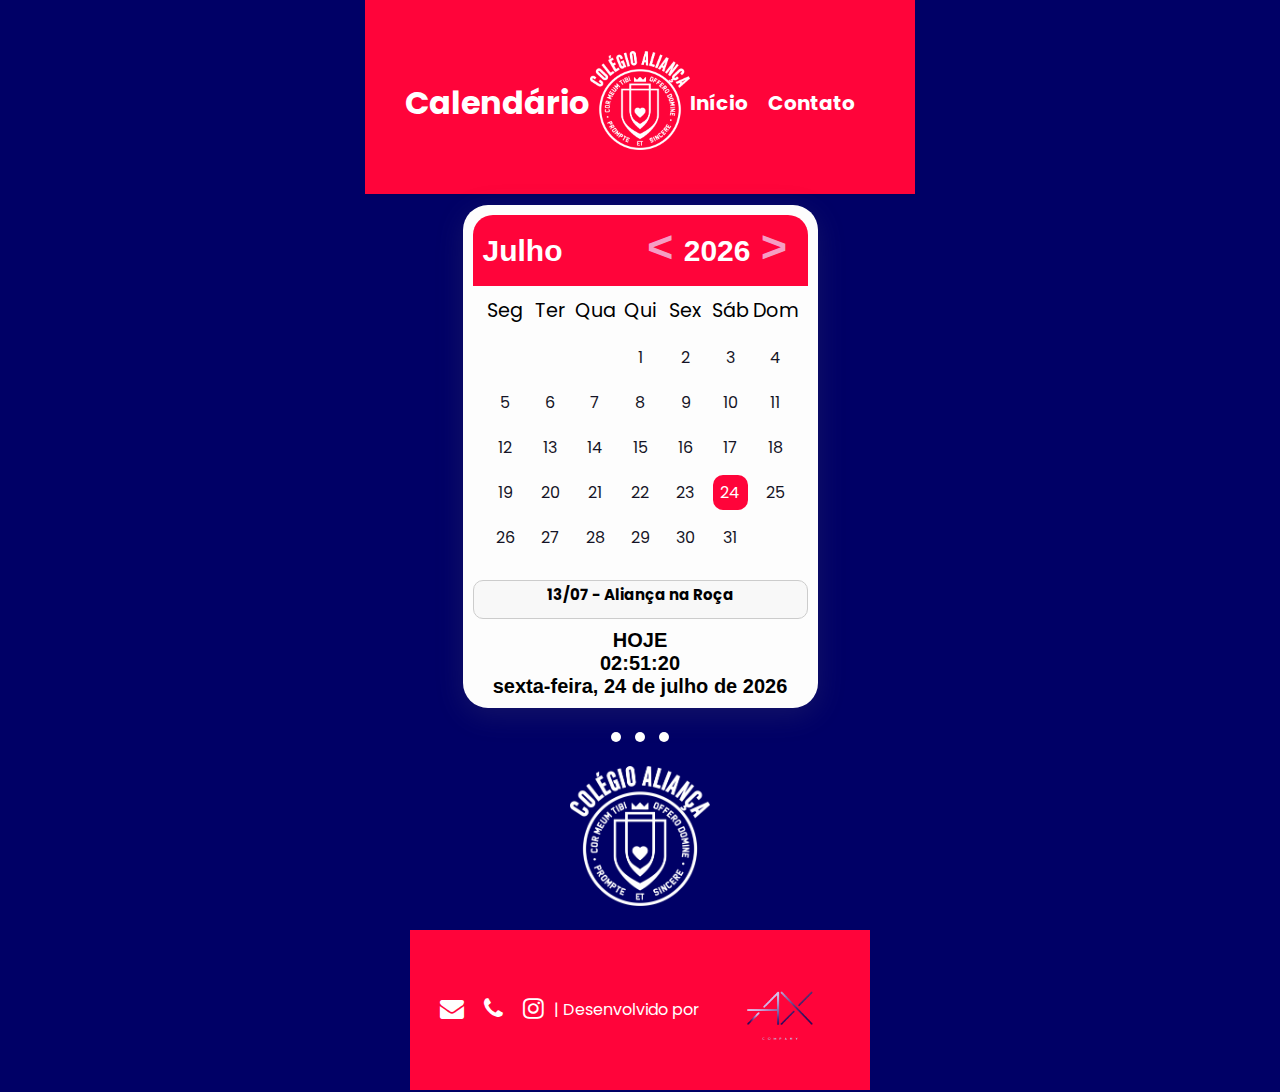
<file: calendario.html>
<!DOCTYPE html>
<html lang="pt-br">
<head>
  <meta charset="UTF-8" />
  <meta http-equiv="X-UA-Compatible" content="IE=edge" />
  <meta name="viewport" content="width=device-width, initial-scale=1.0" />
  <title>Calendário | Colégio Aliança</title>
  <link rel="stylesheet" href="css/calendario.css">
  <link rel="shortcut icon" href="image/logo-page-final.png" type="image/x-icon">
  <link rel="stylesheet" href="https://cdnjs.cloudflare.com/ajax/libs/font-awesome/4.7.0/css/font-awesome.css"
        integrity="sha512-5A8nwdMOWrSz20fDsjczgUidUBR8liPYU+WymTZP1lmY9G6Oc7HlZv156XqnsgNUzTyMefFTcsFH/tnJE/+xBg=="
        crossorigin="anonymous" referrerpolicy="no-referrer" />
  <script src="js/calendario.js" defer></script>
</head>
<body>
  <!-- Barra de Navegação -->
  <div class="loader"></div>
   <!-- Barra de Navegação -->
   <nav class="navbar">
    <div class="container">
        <a href="saiba.html" class="logo">Calendário</a>
        <a href="index.html"><img src="image/LOGO_ALIANCA.png" alt="logo" width="100px"></a>
        <ul class="nav-links">
            <li><a href="index.html">Início</a></li>
            <li><a href="contato.html">Contato</a></li>
        </ul>
    </div>
</nav> 
        <!-- Conteúdo do banner aqui -->
    </section>
</header>
  <div class="container">
    <div class="calendar">
      <div class="calendar-header">
        <span class="month-picker" id="month-picker">Maio</span>
        <div class="year-picker" id="year-picker">
          <span class="year-change" id="pre-year">
            <pre><</pre>
          </span>
          <span id="year">2020</span>
          <span class="year-change" id="next-year">
            <pre>></pre>
          </span>
        </div>
      </div>
      <div class="calendar-body">
        <div class="calendar-week-days">
          <div>Seg</div>
          <div>Ter</div>
          <div>Qua</div>
          <div>Qui</div>
          <div>Sex</div>
          <div>Sáb</div>
          <div>Dom</div>
        </div>
        <div class="calendar-days"></div>
      </div>
      <div class="calendar-footer">
        <!-- Adicionando a seção para exibir as datas especiais dentro do calendário -->
        <div class="special-dates">
          <!-- Aqui serão exibidas as datas especiais e feriados -->
          <div class="special-date">13/07 - Aliança na Roça</div>
          <div class="special-date"></div>
          <div class="special-date"></div>
        </div>
      </div>
      <div class="date-time-formate">
        <div class="day-text-formate">HOJE</div>
        <div class="date-time-value">
          <div class="time-formate">02:51:20</div>
          <div class="date-formate">23 - julho - 2022</div>
        </div>
      </div>
      <div class="month-list"></div>
    </div>
  </div>
  <div class="animation-container">
    <div class="bounce"></div>
    <div class="bounce"></div>
    <div class="bounce"></div>
</div>
  <div class="image-container">
    <img src="image/LOGO_ALIANCA.png" alt="LOGO_ALIANCA">
</div>
<footer class="footer">
  <div class="contact-icons">
      <a href="mailto:secretaria@aliancacolegio.com.br"><i class="fa fa-envelope"></i></a>
      <a href="http://wa.me/35999965969?text="><i class="fa fa-phone"></i></a>
      <a href="https://www.instagram.com/_colegioalianca/"><i class="fa fa-instagram"></i></a>
      <p> | Desenvolvido por </p>
      <a href="https://www.instagram.com/axdigitalcompany/"><img src="image/ax-company-logo.png" alt="logo"></a>
  </div>
</footer> 
<script src="js/calendario.js"></script>
  
</body>
</html>
</file>
<file: css/calendario.css>
@import url('https://fonts.googleapis.com/css2?family=Poppins:ital,wght@0,100;0,200;0,300;0,400;0,500;0,600;0,700;0,800;0,900;1,100;1,200;1,300;1,400;1,500;1,600;1,700;1,800;1,900&display=swap');
@import url('https://fonts.cdnfonts.com/css/bebas-neue');
@import url('https://fonts.cdnfonts.com/css/poppins');

:root {
    --dark-text: #f8fbff;
    --light-body: #f3f8fe;
    --light-main: #fdfdfd;
    --light-second: #000066;
    --light-hover: white;
    --light-text: #151426;
    --light-btn:#ff043a;
    --blue: #000066;
    --white: #fff;
    --shadow: rgba(100, 100, 111, 0.2) 0px 7px 29px 0px;
    --font-primary: 'Poppins', sans-serif;
    --font-secondary: 'Bebas Neue', sans-serif;
}

* {
    padding: 0;
    margin: 0;
    box-sizing: border-box;
}

html,
body {
    place-items: center;
    font-family: var(--font-family);
    background:#000066;
    overflow: auto;
    
}

.container {
    width: max-content;
    height: max-content;
    position: relative;
    display: flex;
    padding: 2% 0px 0px 0px;
    justify-content: center;
    top: 10%;
    right: 0%;
    width: 100%;
    height: 100%;
}
.calendar {
    height: auto;
    width: max-content;
    background-color: var(--light-main);
    border-radius: 25px;
    overflow: hidden;
    box-shadow: var(--shadow);
    padding: 10px;
}

.calendar-header {
    display: flex;
    justify-content: space-between;
    align-items: center;
    background: var(--light-btn);
    color: white;
    padding: 10px;
    border-radius: 20px 20px 0 0;
    font-family: var(--font-secondary);
    font-size: 30px;
    font-weight: bold;
}

.year-picker {
    display: flex;
    align-items: center;
}

.year-change {
    cursor: pointer;
    display: flex;
    font-size: 45px;
    color: #f59ec4;
    margin: 0px 10px;
    font-family: var(--font-secondary);
    font-weight: bold;
}

.year-change:hover {
    color: var(--light-text);
}

.calendar-body {
    padding: 10px;
    font-family: var(--font-primary);
}

.calendar-week-days {
    display: grid;
    grid-template-columns: repeat(7, 1fr);
    text-align: center;
    margin-bottom: 10px;
    color: var(--light-second);
    color: var(--text-secondary);
}

.calendar-week-days div {
    font-size: 1.2rem;
}

.calendar-days {
    display: grid;
    grid-template-columns: repeat(7, 1fr);
    color: var(--light-text);
    text-align: center;
}

.calendar-days div {
    margin: 5px;
    padding: 5px 0px;
    cursor: pointer;
    background-color: var(--light-main);
    border-radius: 10px;
    transition: background-color 0.4s ease;
}

.calendar-days div:hover {
    background-color: var(--light-hover);
}

.calendar-days .current-date {
    background: var(--light-btn);
    color: var(--white);
}

.date-time-formate {
    margin-top: 10px; /* Aumentando a margem superior */
    text-align: center;
    font-family: var(--font-secondary);
    font-size: 20px;
    padding-bottom: 0px; /* Adicionando um espaçamento inferior */
    font-weight: bold;
}


.date-time-value {
    display: grid;
}

.month-list {
    height: 100%;
    width: 100%;
    grid-template-columns: repeat(3, 1fr);
    grid-template-rows: repeat(4, 1fr);
    display: grid;
    z-index: 1;
    position: absolute;
    top: 100%;
    left: 0;
    background-color: var(--light-main);
    border-radius: 0 0 20px 20px;
    box-shadow: var(--shadow);
    padding: 10px;
    display: none;
}

.month-list.show {
    display: grid;
}

.month-list div {
    display: grid;
    place-items: center;
    font-size: 1.5rem;
    cursor: pointer;
    transition: background-color 0.3s ease;
}

.month-list div:hover {
    background-color: var(--light-hover);
}

.hideonce {
    display: none;
}

.hide {
    display: none;
}

.show {
    display: grid;
}

.hidetime {
    display: none;
}

.showtime {
    display: grid;
}

.calendar-days .holiday-date {
    color: green; /* Altere para a cor desejada */
    font-weight: bold; /* Ou adicione outros estilos conforme necessário */
    /* Adicione outros estilos conforme necessário */
} 

/* datas comemorativas */
.special-dates {
    margin-top: 10px;
    padding: 2px;
    background-color: #f8f8f8;
    border: 1px solid #ccc;
    border-radius: 10px;
}

.special-date {
    font-family: var(--font-primary);
    font-size: 15px;
    margin-bottom: 10px;
    align-items: center;
    text-align: center; /* Centraliza o texto */
    font-weight: bold
}
.image-container {
    text-align: center; /* Alinhar ao centro horizontalmente */
    max-width: 200px; /* Largura máxima para o contêiner */
    margin: 20px auto; /* Centralizar o contêiner na tela e adicionar espaço acima */
    position: relative; /* Posição relativa para facilitar o posicionamento dos pseudo-elementos */
}

.image-container img {
    max-width: 70%; /* Garantir que a imagem não ultrapasse a largura do contêiner */
    height: auto; /* Manter a proporção da imagem */
}

.animation-container {
    text-align: center; /* Alinhar ao centro horizontalmente */
    margin: 20px auto; /* Centralizar o contêiner na tela e adicionar espaço acima */
    position: relative; /* Posição relativa para facilitar o posicionamento dos elementos internos */
}
.bounce {
    width: 10px; /* Largura das bolinhas */
    height: 10px; /* Altura das bolinhas */
    background-color: white; /* Cor das bolinhas */
    border-radius: 50%; /* Forma de círculo */
    animation: bounce 1s infinite alternate; /* Animação de salto */
    display: inline-block; /* Exibir como bloco */
    margin: 0 5px; /* Espaçamento entre as bolinhas */
}

.bounce:nth-child(1) {
    animation-delay: 0.2s; /* Atraso para a primeira bolinha */
}

.bounce:nth-child(2) {
    animation-delay: 0.4s; /* Atraso para a segunda bolinha */
}

.bounce:nth-child(3) {
    animation-delay: 0.6s; /* Atraso para a terceira bolinha */
}


/* Barra de Navegação */
.navbar {
    position: relative;
    background: #ff043a;
    color: white;
    padding: 40px 0;
    box-shadow: 0 2px 4px rgba(0,0,0,0.1);
    font-weight: bold;
}
.navbar .container {
    display: flex;
    justify-content: space-between;
    align-items: center;
}
.navbar .logo {
    color: white;
    text-decoration: none;
    font-size: 32px;
    position: relative;
    display: inline-block; /* Necessário para que a animação não afete outros elementos */
    transition: all 0.3s ease;
    font-family: 'Poppins';
    margin-left: 40px; /* Espaçamento de 20 pixels à esquerda */
}

@keyframes vibrate {
    0% { transform: translateX(0); }
    20% { transform: translateX(-2px); }
    40% { transform: translateX(2px); }
    60% { transform: translateX(-1px); }
    80% { transform: translateX(1px); }
    100% { transform: translateX(0); }
}

.navbar .logo:hover {
    animation: vibrate 0.3s linear infinite;
}
.nav-links {
    list-style-type: none;
    padding: 0;
    display: flex;
    margin-right: 40px; 
}

.nav-links li {
    margin-right: 20px;
}

.nav-links a {
    position: relative;
    color: white;
    font-size: 20px;
    text-decoration: none;
    font-weight: bold;
    font-family: 'Poppins';
}

.nav-links a::after {
    content: '';
    display: block;
    width: 0;
    height: 6px;
    background-color: #000066;
    transition: width 0.5s ease;
    position: absolute;
    bottom: -5px;
    left: 50%;
    transform: translateX(-50%);
}

.nav-links a:hover::after {
    width: 100%;
}
/* Rodapé */
.footer {
    background:  #ff043a;
    color: white; /* Cor do texto */
    padding: 20px; /* Espaçamento interno */
    text-align: center; /* Alinhamento do texto */
}

.contact-icons {
    display: flex;
    justify-content: center;
    align-items: center;
}

.contact-icons a {
    color: white; /* Cor dos ícones */
    text-decoration: none; /* Remover sublinhado */
    margin: 0 10px; /* Espaçamento entre os ícones */
    font-size: 24px; /* Tamanho do ícone */
    transition: color 0.3s ease; /* Transição suave da cor */
}

.contact-icons a:hover {
    color: #000066; /* Mudar cor ao passar o mouse */
}

.contact-icons p {
    margin-right: 10px; /* Espaçamento entre o texto e o logo */
    font-family: 'Poppins';
}

.contact-icons img {
    width: 120px; /* Tamanho do logo */
    vertical-align: middle; /* Alinhamento vertical */
    transition: transform 0.3s ease; /* Transição suave */
}

.contact-icons img:hover {
    transform: scale(1.1); /* Aumentar o tamanho ao passar o mouse */
}
/* Rodapé */
@keyframes bounce {
    0% {
        transform: translateY(0);
    }
    100% {
        transform: translateY(-10px);
    }
}
@media screen and (max-width: 768px) {
    .footer .contact-icons a {
        font-size: 16px;
    }

    .footer .contact-icons p {
        font-size: 10px;
    }

    .footer .contact-icons img {
        max-width: 70px; /* Reduz ainda mais o tamanho da imagem */
    }
    header nav {
        display: flex;
        position: center;
        white-space: nowrap;
    }
    header nav a {
        margin-bottom: 10px; /* Adiciona espaçamento entre os itens da navegação */
    }
    .menu-icon,
    .close-icon {
        display: block;
    }

    .menu-icon {
        margin-right: 20px;
    }
    body {
        overflow: auto; /* Permitir rolagem na página */
    }

    .container {
        padding: 20px 10px;
    }
}

@media (max-width: 768px) {
    .calendar {
        margin-top: 40px;
        width: 100%; /* Reduzir um pouco a largura para caber melhor em telas menores */
        height: auto; /* Permitir que a altura seja ajustada automaticamente para acomodar o conteúdo */
        padding: 10px;
    }

    .calendar-header {
        font-size: 20px; /* Reduzir um pouco o tamanho da fonte do cabeçalho */
    }

    .calendar-week-days,
    .calendar-days {
        font-size: 10px;
    }

    .calendar-days div {
        font-size: 0.8rem;
        padding: 3px 0px;
    }

    .date-time-formate {
        font-size: 16px; /* Reduzir um pouco o tamanho da fonte do formato de data/hora */
    }

    .month-list {
        grid-template-columns: repeat(2, 1fr);
    }

    .special-dates {
        padding: 1px;
    }

    .special-date {
        font-size: 14px;
    }
    .image-container{
       width: 100px;
       height: 100px;
    }
    .navbar {
        display: flex;
        justify-content: space-between; /* Centraliza os itens horizontalmente */
        align-items: center; /* Alinha os itens verticalmente */
        padding: 10px 20px; /* Espaçamento interno */
        color: white; /* Cor do texto */
    }

    .navbar .container {
        max-width: 100%; /* Define a largura máxima do contêiner */
        padding: 0 20px; /* Adiciona espaçamento interno ao contêiner */
        box-sizing: border-box; /* Garante que o padding não aumente o tamanho total */
    }
    .navbar .logo{
        font-size: 17px;
        white-space: nowrap; /* Impede quebra de linha */
        margin-left: -10px;
    }

    .navbar img {
        width: 50px; /* Define a largura da imagem da logo */
        margin-right: 2px;
        margin-left: 30px;
    }

    .navbar .nav-links {
        list-style: none; /* Remove os marcadores de lista */
        margin: 0; /* Remove as margens */
        padding: 0; /* Remove o preenchimento */
        margin-left: 30px;
    }

    .navbar .nav-links a {
        font-size: 13px; /* Define o tamanho da fonte dos links */
        text-decoration: none; /* Remove a decoração de texto */
        color: white; /* Cor dos links */
    }
    .navbar .nav-links a::after {
        transition: width 0.3s ease-in-out;
    }
}
</file>
